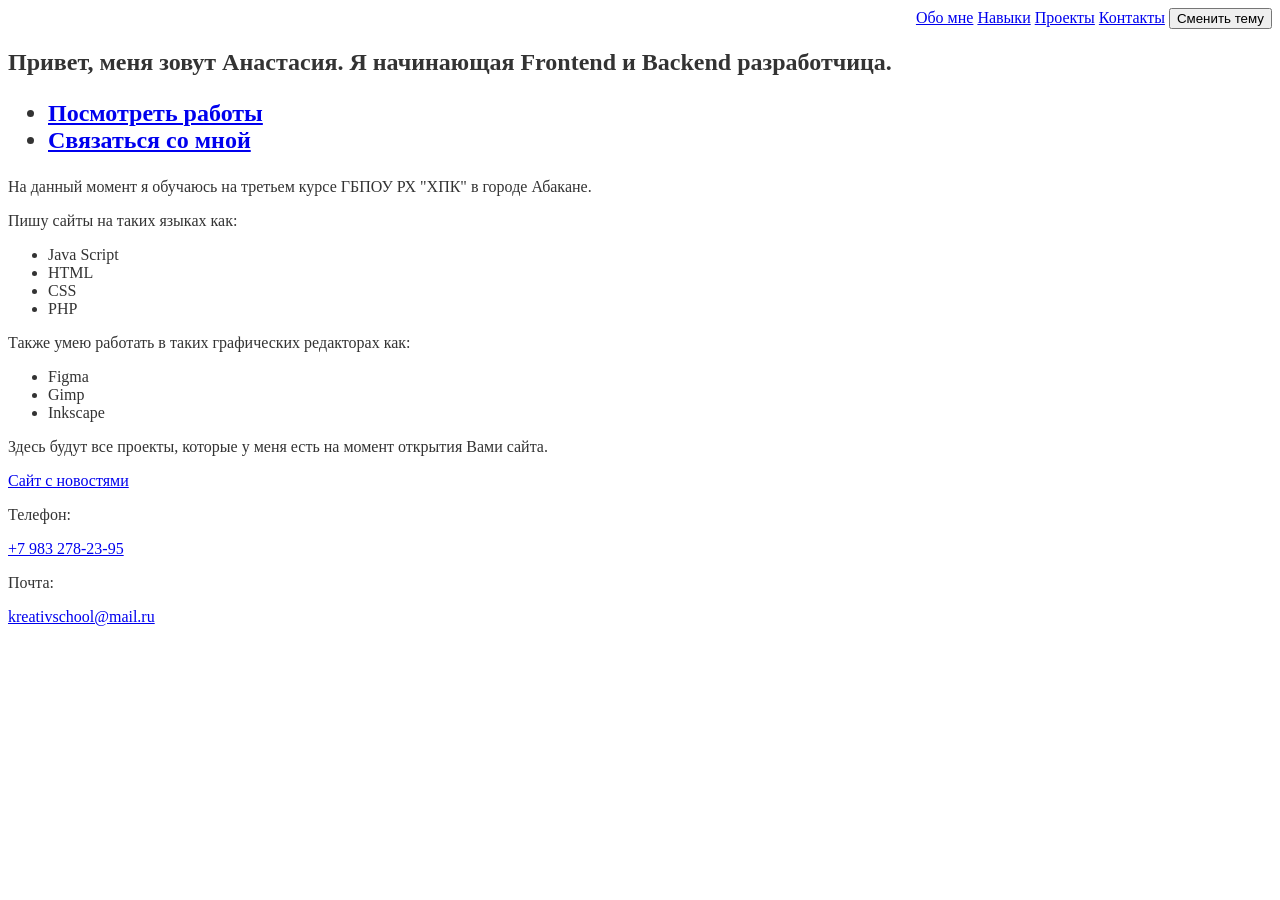
<file: official_portfolio/index.html>
<!DOCTYPE html>
<html>
<head>
	<meta charset="utf-8">
	<meta name="viewport" content="width=device-width, initial-scale=1">
	<title>Сайт-портфолио</title>
	<link rel="stylesheet" type="text/css" href="style.css">
</head>
<body>
<nav>
	<a href="#inform">Обо мне</a>
	<a href="#about">Навыки</a>
	<a href="#project">Проекты</a>
	<a href="#contacts">Контакты</a>
	<button id="theme-toggle" class="theme-toggle-btn">Сменить тему</button>
</nav>
<section class="information" id="inform">
	<h2> Привет, меня зовут Анастасия.
	Я начинающая Frontend и Backend разработчица.
<ul>
	<li><a href="#project">Посмотреть работы</a></li>
	<li><a href="#contacts">Связаться со мной</a></li>
</ul></h2>
</section>
<section class="about" id="about">
	<p>На данный момент я обучаюсь на третьем курсе ГБПОУ РХ "ХПК" в городе Абакане.</p>
	<p>Пишу сайты на таких языках как:
		<ul>
			<li>Java Script</li>
			<li>HTML</li>
			<li>CSS</li>
			<li>PHP</li>
		</ul></p>
		<p>Также умею работать в таких графических редакторах как:
			<ul>
				<li>Figma</li>
				<li>Gimp</li>
				<li>Inkscape</li>
			</ul></p>
</section>
<section class="project" id="project">
	<p>Здесь будут все проекты, которые у меня есть на момент открытия Вами сайта.</p>
	<p><a href="сайт_новости\index.html">Сайт с новостями</a></p>
</section>
<section class="contacts" id="contacts">
	<p>Телефон:</p>
	<p><a href="tel:+79832782395">+7 983 278-23-95</a></p>
	<p>Почта:</p>
	<p><a href="mailto:kreativschool@mail.ru">kreativschool@mail.ru</a></p>
</section>
</body>
<script src="script.js"></script>
</html>
</file>
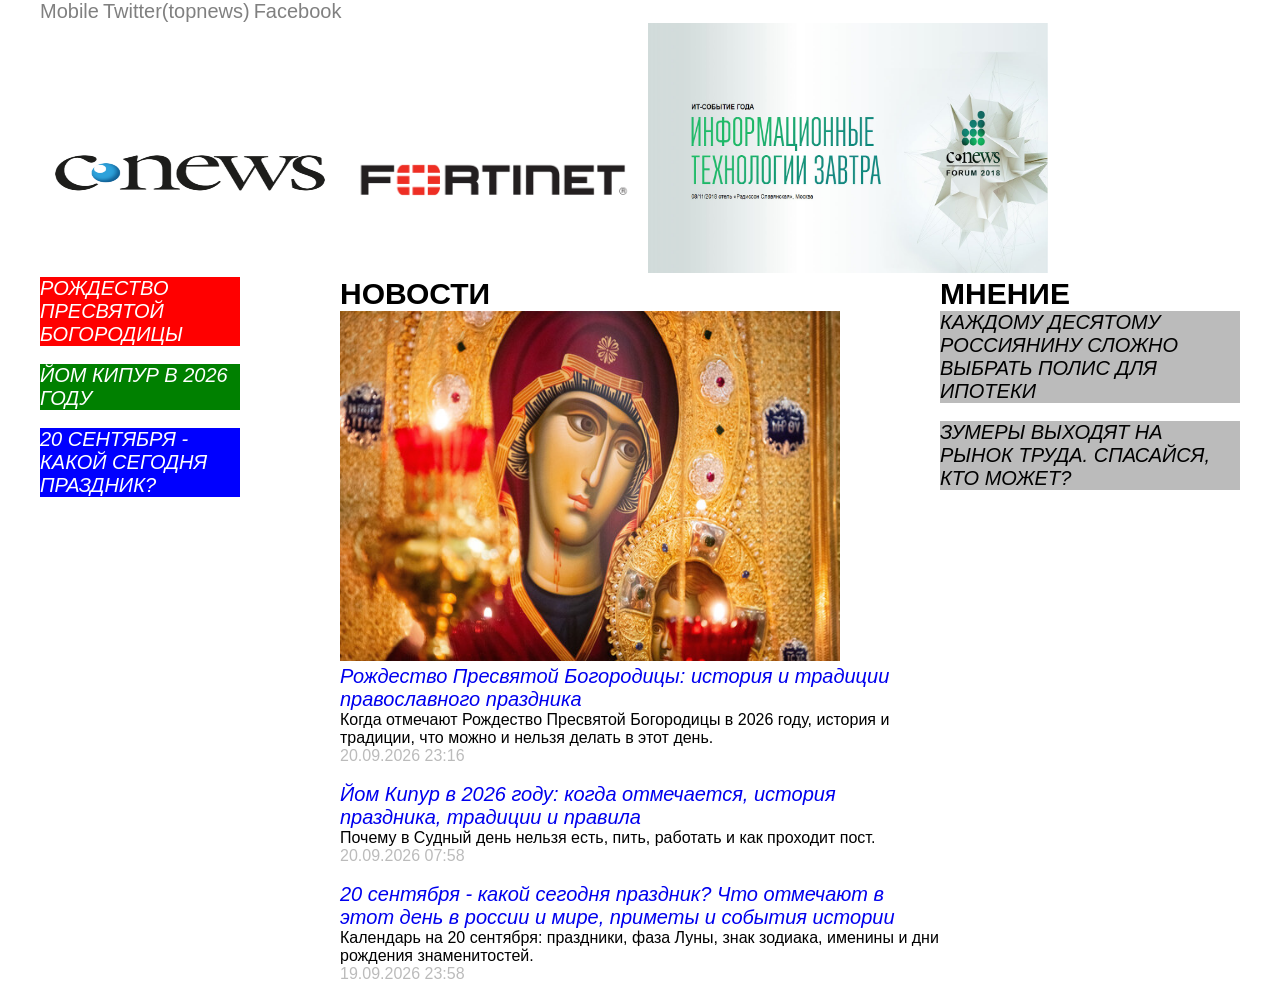
<file: official_portfolio/сайт_новости/index.html>
<!DOCTYPE html>
<html lang="en">
<head>
    <meta charset="UTF-8">
    <meta name="viewport" content="width=device-width, initial-scale=1.0">
    <title>Document</title>
    <link rel="stylesheet" href="style.css">
</head>
<body>
    <div id="container">
        <div id="header">
            <a href="tel:79882949560" id="head">Mobile</a>
            <a href="https://twitter.com/username" id="head">Twitter(topnews)</a>
            <a href="https://facebook.com" id="head">Facebook</a>
            <br>
            <img src="images/cnews-1024x1024.png" alt="Логотип" width="300" height="200" class="images">
            <img src="images/fortinet.png" alt="Fortinet" width="300" height="200" class="images">
            <img src="images/reklama.jpeg" alt="Реклама" width="400" height="250" class="images">
        </div>
 <div id="nav">
<p><a href="https://www.gazeta.ru/culture/2026/09/20/23569495.shtml" id="one">РОЖДЕСТВО ПРЕСВЯТОЙ БОГОРОДИЦЫ</a></p>
<br>
<p><a href="https://www.gazeta.ru/culture/23569159/Jom-Kipur-v-2026-godu.shtml" id="two">ЙОМ КИПУР В 2026 ГОДУ</a></p>
<br>
<p><a href="https://www.gazeta.ru/social/2026/09/19/21721700.shtml" id="three">20 СЕНТЯБРЯ - КАКОЙ СЕГОДНЯ ПРАЗДНИК?</a></p>
 </div>
  <div id="aside">
    <h1>МНЕНИЕ</h1>
    <p><a href="https://www.gazeta.ru/comments/column/articles/23549863.shtml" id="four">КАЖДОМУ ДЕСЯТОМУ РОССИЯНИНУ СЛОЖНО ВЫБРАТЬ ПОЛИС ДЛЯ ИПОТЕКИ</a></p>
    <br>
    <p><a href="https://www.gazeta.ru/comments/column/articles/23568115.shtml" id="fife">ЗУМЕРЫ ВЫХОДЯТ НА РЫНОК ТРУДА. СПАСАЙСЯ, КТО МОЖЕТ?</a></p>
 </div>
 <div id="content">
    <h1>НОВОСТИ</h1>
    <p><img src="images/news.jpg" alt="Новости" width="500" height="350"></p>
    <p><a href="https://www.gazeta.ru/culture/2026/09/20/23569495.shtml">Рождество Пресвятой Богородицы: история и традиции православного праздника</a></p>
    <p class="below">Когда отмечают Рождество Пресвятой Богородицы в 2026 году, история и традиции, что можно и нельзя делать в этот день.</p>
    <p class="time">20.09.2026 23:16</p>
    <br>
    <p><a href="https://www.gazeta.ru/culture/23569159/Jom-Kipur-v-2026-godu.shtml">Йом Кипур в 2026 году: когда отмечается, история праздника, традиции и правила</a></p>
    <p class="below">Почему в Судный день нельзя есть, пить, работать и как проходит пост.</p>
    <p class="time">20.09.2026 07:58</p>
    <br>
    <p><a href="https://www.gazeta.ru/social/2026/09/19/21721700.shtml">20 сентября - какой сегодня праздник? Что отмечают в этот день в россии и мире, приметы и события истории</a></p>
    <p class="below">Календарь на 20 сентября: праздники, фаза Луны, знак зодиака, именины и дни рождения знаменитостей.</p>
    <p class="time">19.09.2026 23:58</p>
</div>
</div>
</body>
</html>
</file>
<file: official_portfolio/style.css>
:root{
	--bg-color: #FFFFFF;
	--text-color: #333333;
}
body.dark-theme{
	--bg-color: #121212;
	--text-color: #F5F5F5;
}
body{
	background-color: var(--bg-color);
	color: var(--text-color);
	transition: background-color 0.3s, color 0.3s;
}
nav{
	text-align: right;
}
</file>
<file: official_portfolio/сайт_новости/style.css>
*{
    margin: 0;
    padding: 0;
}
#container {
 width: 1200px; /* Ширина макета */
 margin: 0 auto; /* Выравнивание по центру */
}
#nav {
 width: 200px; /* Ширина левой колонки */
 float: left;
}
#aside {
 width: 300px; /* Ширина правой колонки */
 float: right;
}
#content {
 margin: 0 300px 0 300px; /* Отступ на ширину левой и правой колонки*/
}
#head{
    color: gray;
    font-style: normal;
}
#one{
color: white;
display: inline-block;
background-color: red;
}
#two{
color: white;
display: inline-block;
background-color: green;
}
#three{
color: white;
display: inline-block;
background-color: blue;
}
#four{
color: black;
display: inline-block;
background-color: #bbbbbb;
}
#fife{
color: black;
display: inline-block;
background-color: #bbbbbb;
}
h1{
    font-family: Arial, Helvetica, sans-serif;
    font-size: 30px;
    font-weight: 700;
}
a{
    font-family: Verdana, Geneva, Tahoma, sans-serif;
    font-size: 20px;
    font-weight: 400;
    text-decoration: none;
    font-style: italic;
}
.below{
    font-family: Verdana, Geneva, Tahoma, sans-serif;
    font-size: 16px;
    font-weight: 400;
}
.time{
    font-family: Verdana, Geneva, Tahoma, sans-serif;
    color: #bbbbbb;
}
</file>
